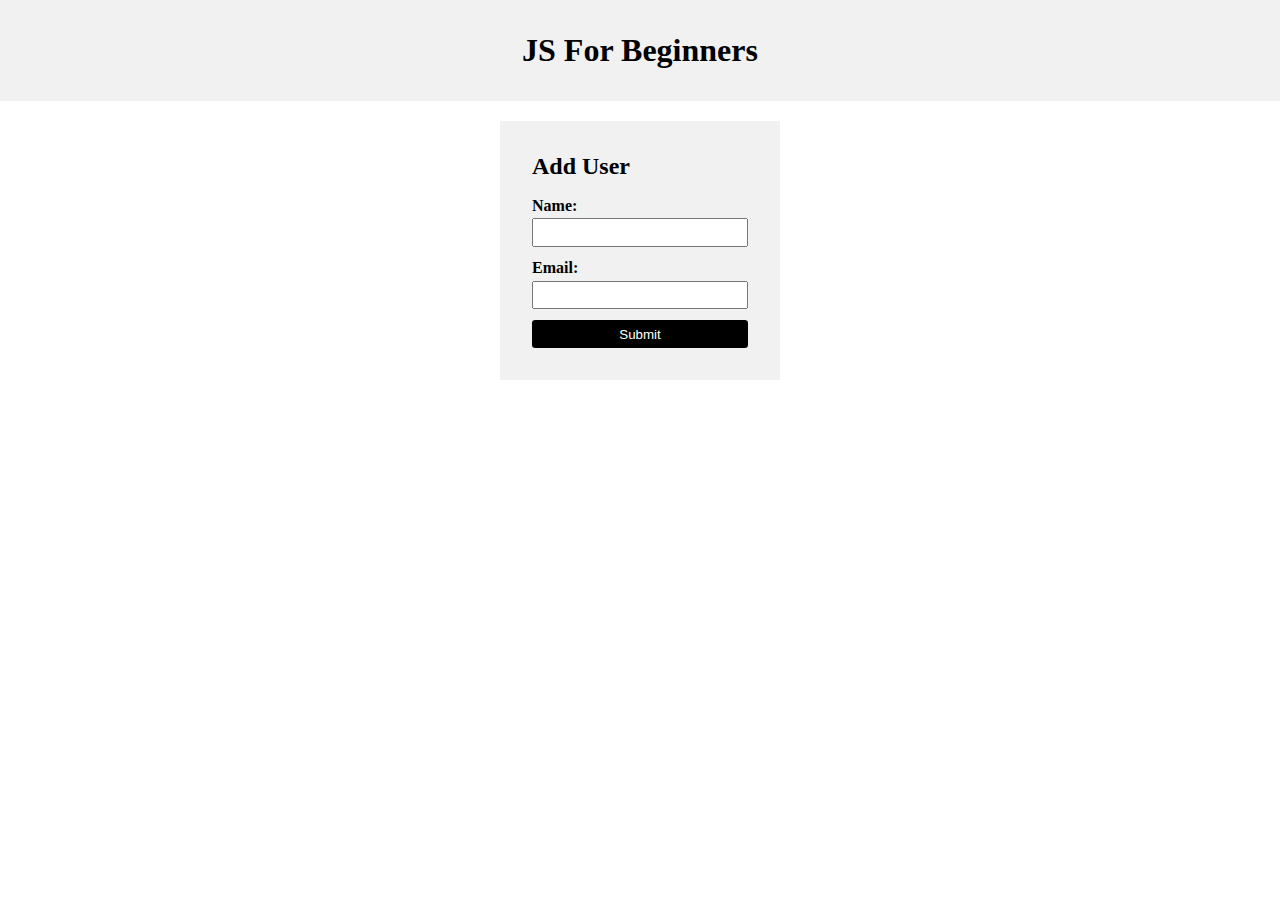
<file: index.html>
<!DOCTYPE html>
<html lang="en">
<head>
    <meta charset="UTF-8">
    <meta http-equiv="X-UA-Compatible" content="IE=edge">
    <meta name="viewport" content="width=device-width, initial-scale=1.0">
    <link rel="stylesheet" href="style.css">
    <title>JavaScript Crash Course</title>
</head>
<body>
    <header>
        <h1>JS For Beginners</h1>
    </header>
    <main>
        <section class="container">
            <h2>Add User</h2>
            <div class="msg"></div>

            <form id="myform" >
                <label for=";name">Name: </label>
                <input type="text" id="name">
    
                <label for="email">Email: </label>
                <input type="email" id="email">
    
                <button type="submit" id="" class="btn">Submit</button>
            </form>
        </section>
       

        <ul id="users"></ul>

        <!-- <ul class="items">
            <li class="item">Item 1</li>
            <li class="item">Item 2</li>
            <li class="item">Item 3</li>
        </ul> -->

    </main>
    

    <script src="main.js">  
    </script>
</body>
</html>
</file>
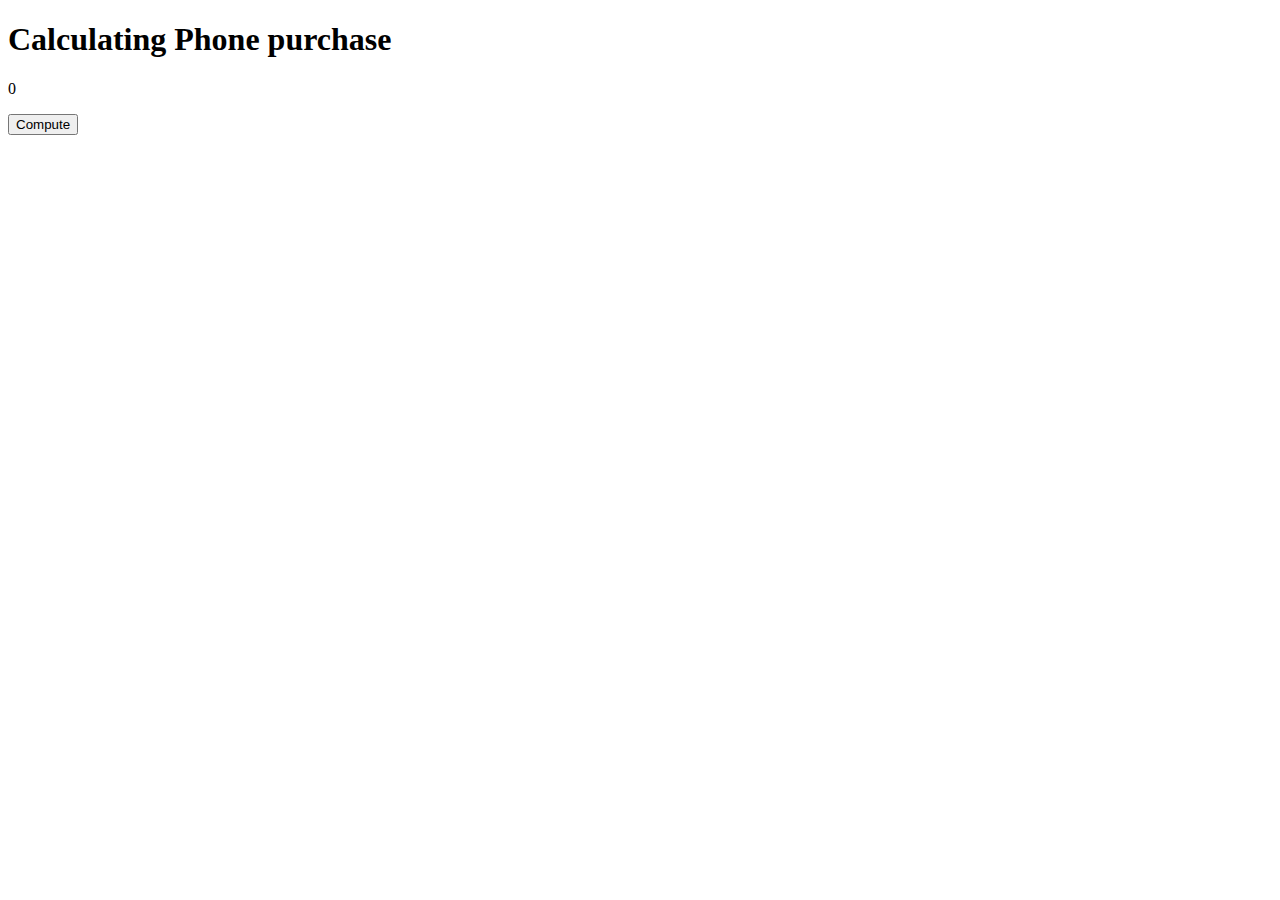
<file: phone.html>
<!DOCTYPE html>
<html lang="en">
<head>
    <meta charset="UTF-8">
    <meta http-equiv="X-UA-Compatible" content="IE=edge">
    <meta name="viewport" content="width=device-width, initial-scale=1.0">
    <title>Phone purchase</title>
</head>
<body>
    <h1>Calculating Phone purchase</h1>
    <div>
        <p id="calc"></p>
        <button id="comp">Compute</button>
    </div>
   
    <script src="Phone.js"></script>
</body>
</html>
</file>
<file: style.css>
* {
  margin: 0px;
  padding: 0px;
  box-sizing: border-box;
}

header {
  padding: 2rem;
  text-align: center;
  background-color: #f1f1f1;
  color: #000;
}

main {
  margin: 20px 500px;
}
main .container {
  padding: 2rem;
  display: block;
  background-color: #f1f1f1;
  color: #000;
}
main .container h2 {
  padding-bottom: 1rem;
}
main .container form {
  display: flex;
  line-height: 1.2;
  flex-direction: column;
  gap: 0.2rem;
}
main .container form label {
  font-weight: bold;
}
main .container form input {
  width: 100%;
  padding: 0.3rem 0.3rem;
}
main .container form input:nth-child(2), main .container form input:nth-child(4) {
  margin-bottom: 0.5rem;
}
main .container form .btn {
  padding: 0.4rem 3rem;
  background: #000;
  color: white;
  text-align: center;
  border-radius: 0.2rem;
  border: none;
}
main ul li {
  width: 100%;
  list-style: none;
  margin: 0.5rem 0rem;
  background-color: #f1f1f1;
  padding: 0.3rem 0.3rem;
  font-weight: bold;
}
main .items li {
  width: 100%;
  list-style: none;
  margin: 0.5rem 0rem;
  background-color: #f1f1f1;
  padding: 0.3rem 0.3rem;
  font-weight: bold;
}

.bg-dark {
  background-color: pink;
  color: rgb(44, 83, 44);
}

.error {
  background: orangered;
  color: #fff;
  padding: 5px;
  margin: 5px;
}/*# sourceMappingURL=style.css.map */
</file>
